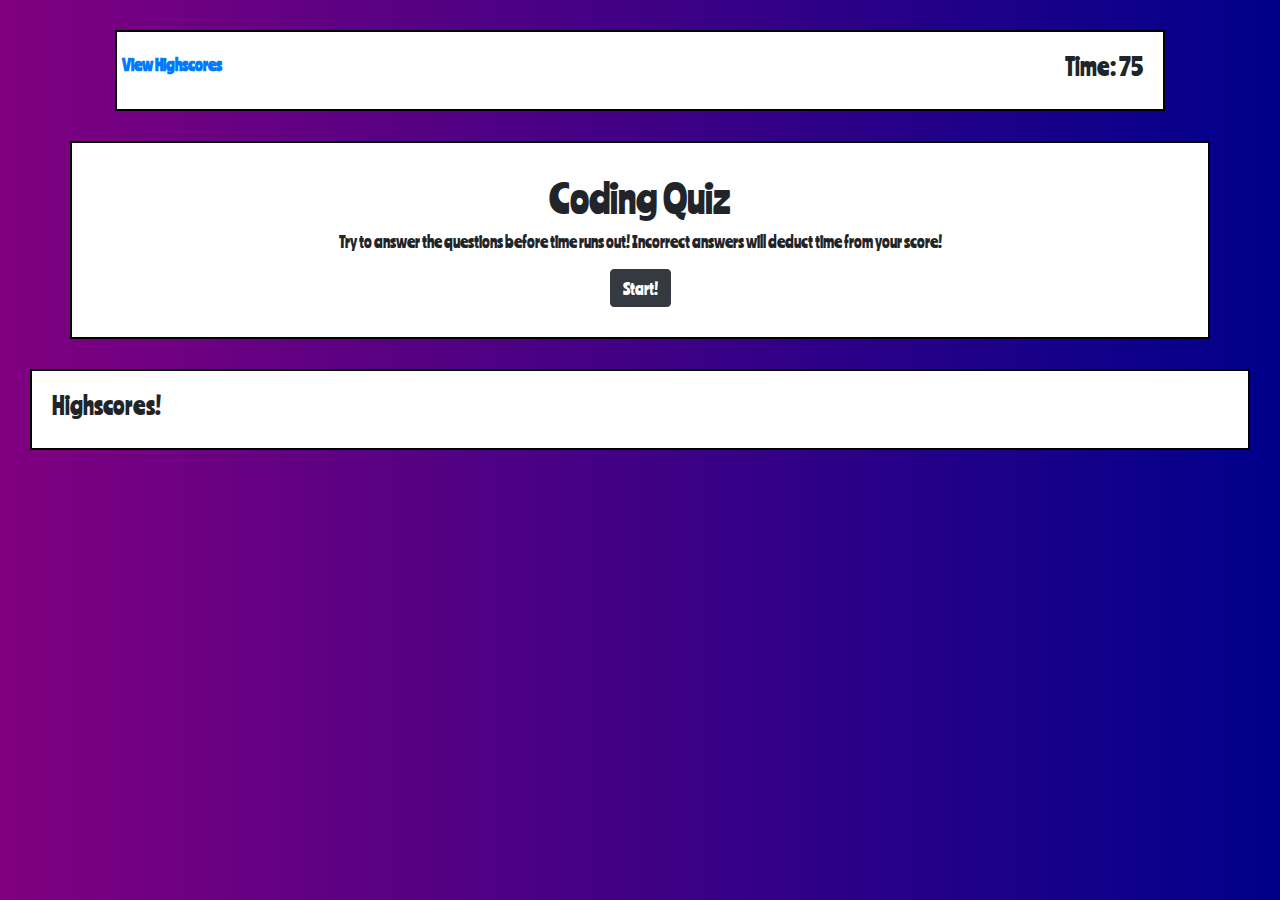
<file: index.html>
<!DOCTYPE html>
<html lang="en">
<head>
    <meta charset="UTF-8">
    <meta name="viewport" content="width=device-width, initial-scale=1.0">
    <link rel="stylesheet" href="https://stackpath.bootstrapcdn.com/bootstrap/4.5.2/css/bootstrap.min.css" integrity="sha384-JcKb8q3iqJ61gNV9KGb8thSsNjpSL0n8PARn9HuZOnIxN0hoP+VmmDGMN5t9UJ0Z" crossorigin="anonymous">
    <link rel = "stylesheet" href="style.css">
    <link href="https://fonts.googleapis.com/css2?family=Ranchers&display=swap" rel="stylesheet">
    <title>Code Quiz</title>
</head>
<body>
    <div class="container">
    <!--Add a header that contains a link to highscore page as well as timer-->
        <nav>
            <div class = "row">
                <div class = "col-md-6 highscores">
                    <a href="highscores.html">View Highscores</a>
                </div>
                <div class = "col-md-6"><h4 class="time">Time: 75</h4>
                </div>
            </div>
        </nav>
    </div>
    
    <!--Main section which includes classes to be changed with javascript to create working quiz-->
    <main>
        <div class = "row">
            <div class = "container quiz">
                <h1 class = "question">Coding Quiz</h1>
                <p class = "welcome">Try to answer the questions before time runs out! Incorrect answers will deduct time from your score!</p>
                <div class = "row justify-content-center">
                    <div class = "answers"></div>
                </div>
                <button class ="btn btn-dark" id = "start">Start!</button>
            </div>
        </div>
        <aside>
        <ul class = "frame justify-content-left"><h4>Highscores!</h4></ul>
        </aside>
    </main>

    <script src="script.js"></script>

</body>
</html>
</file>
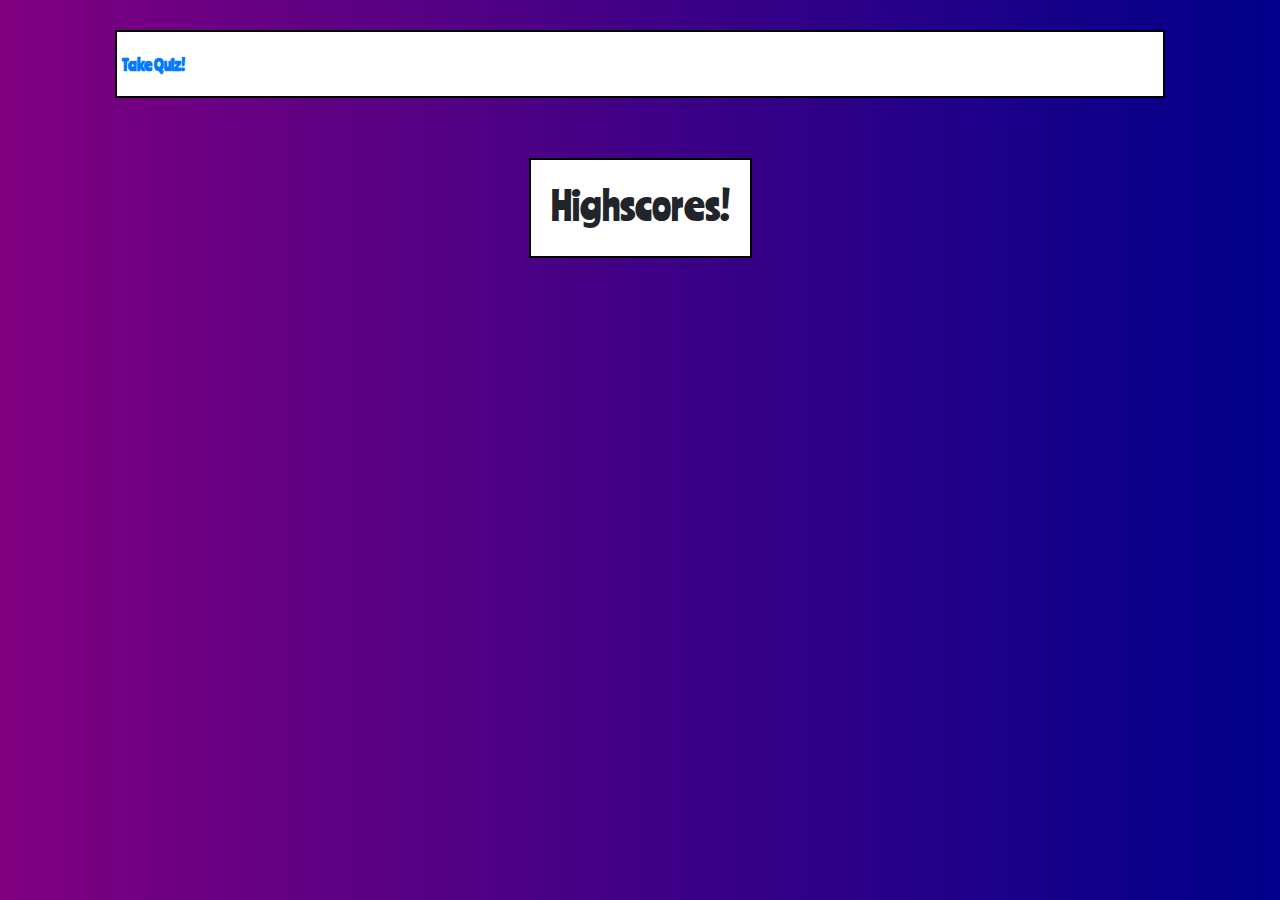
<file: highscores.html>
<!DOCTYPE html>
<html lang="en">
<head>
    <meta charset="UTF-8">
    <meta name="viewport" content="width=device-width, initial-scale=1.0">
    <link rel="stylesheet" href="https://stackpath.bootstrapcdn.com/bootstrap/4.5.2/css/bootstrap.min.css" integrity="sha384-JcKb8q3iqJ61gNV9KGb8thSsNjpSL0n8PARn9HuZOnIxN0hoP+VmmDGMN5t9UJ0Z" crossorigin="anonymous">
    <link rel = "stylesheet" href="style.css">
    <link href="https://fonts.googleapis.com/css2?family=Ranchers&display=swap" rel="stylesheet">
    <title>Code Quiz: Highscores!</title>
</head>
<body>
    <div class="container">
    <!--Add a header that contains a link to highscore page as well as timer-->
        <nav>
            <div class = "row">
                <div class = "col-md-6 highscores">
                    <a href="index.html">Take Quiz!</a>
            </div>
        </nav>
    </div>
    
    <!--Main section which includes classes to be changed with javascript to crete working quiz-->
    <main>
        <div class = "row justify-content-center">
                <ul class="frame justify-content-center"><h1>Highscores!</h1></ul>
        </div>
    </main>

    <script src="script.js"></script>

</body>
</html>
</file>
<file: style.css>
body {
    background-image: linear-gradient(to right, purple, darkblue);
    font-family: 'Ranchers', cursive;
}

nav {
    border: 2px solid black;
    background: white;
    font-weight: bold;
    margin: 30px;
}

.frame {
    border: 2px solid black;
    background: white;
    font-weight: bold;
    margin: 30px;
    padding: 20px;
}


.quiz {
    align-content: center;
    text-align: center;
    background: white;
    border: 2px solid black;
    margin: auto;
    padding: 30px;
}

.highscores {
    float: left;
    padding: 20px;
    top: 0;
    left: 0;
}

.time {
    text-align: right;
    padding: 20px;
    float: right;
    top: 0;
    right: 0;
}
</file>
